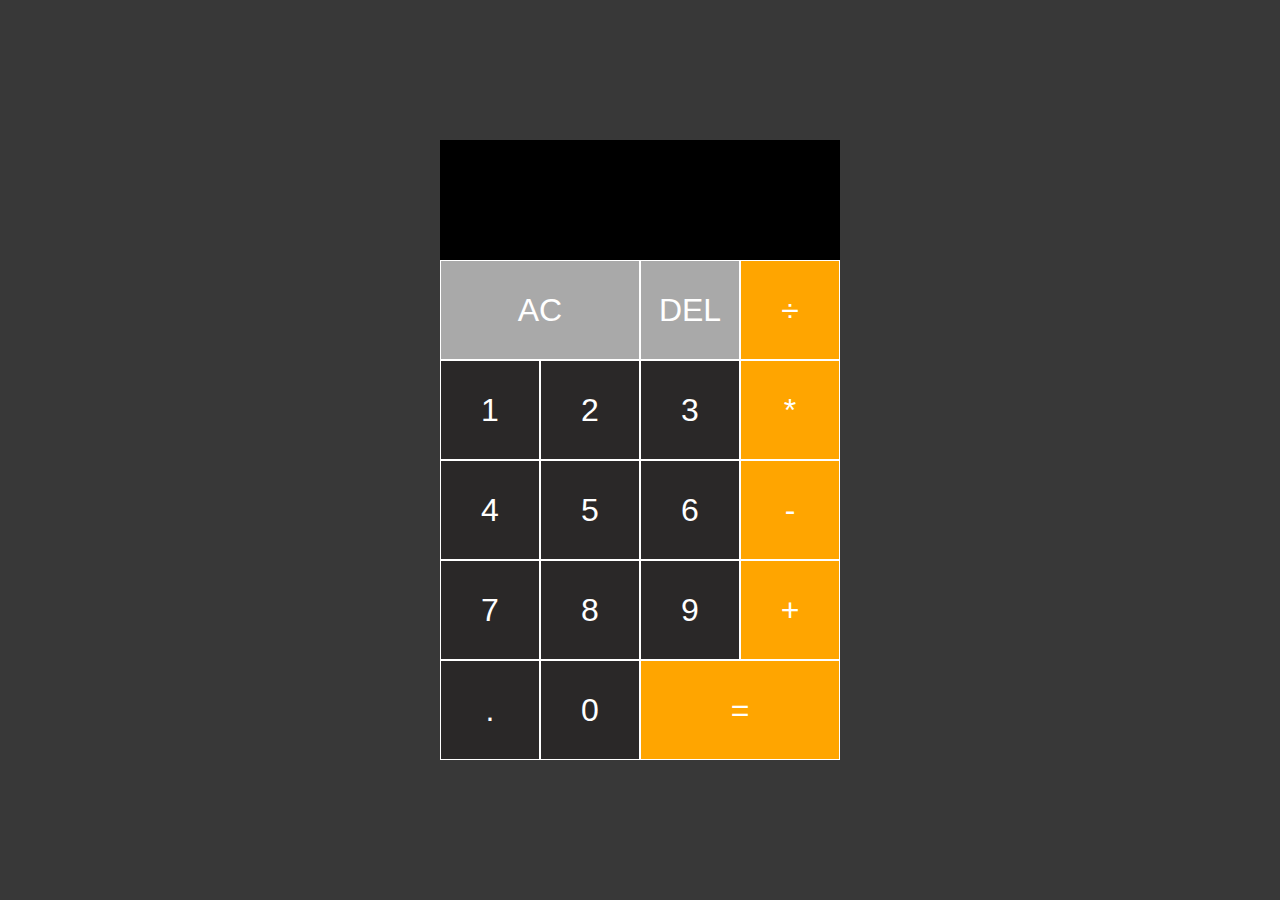
<file: Calculator/index.html>
<!doctype html>
<html lang="en">

<head>
        <title>Title</title>
        <!-- Required meta tags -->
        <meta charset="utf-8">
        <meta name="viewport" content="width=device-width, initial-scale=1, shrink-to-fit=no">

        <!-- Bootstrap CSS v5.2.1 -->
        <link href="https://cdn.jsdelivr.net/npm/bootstrap@5.2.1/dist/css/bootstrap.min.css" rel="stylesheet"
                integrity="sha384-iYQeCzEYFbKjA/T2uDLTpkwGzCiq6soy8tYaI1GyVh/UjpbCx/TYkiZhlZB6+fzT"
                crossorigin="anonymous">
        <link rel="stylesheet" href="https://cdnjs.cloudflare.com/ajax/libs/font-awesome/6.4.2/css/all.min.css">
        <link rel="stylesheet" href="style.css">
</head>

<body>

        <div class="calculator-grid">
                <div class="output">
                        <div data-previous-operand class="previous-operand"></div>
                        <div data-current-operand class="current-operand"></div>
                </div>

                <!-- <hr style="margin-top: 40px;" /> -->


                <button data-all-clear style="background-color: rgb(169, 169, 169)" class="span-two">AC </button>
                <button data-delete style="background-color: rgb(169, 169, 169)">DEL</button>
                <button data-operation style="background-color: orange">÷</button>
                <button data-number style="background-color: rgb(42, 40, 40)">1</button>
                <button data-number style="background-color: rgb(42, 40, 40)">2</button>
                <button data-number style="background-color: rgb(42, 40, 40)">3</button>
                <button data-operation style="background-color: orange">*</button>
                <button data-number style="background-color: rgb(42, 40, 40)">4</button>
                <button data-number style="background-color: rgb(42, 40, 40)">5</button>
                <button data-number style="background-color: rgb(42, 40, 40)">6</button>
                <button data-operation style="background-color: orange">-</button>
                <button data-number style="background-color: rgb(42, 40, 40)">7</button>
                <button data-number style="background-color: rgb(42, 40, 40)">8</button>
                <button data-number style="background-color: rgb(42, 40, 40)">9</button>
                <button data-operation style="background-color: orange">+</button>
                <button data-number style="background-color: rgb(42, 40, 40)">.</button>
                <button data-number style="background-color: rgb(42, 40, 40)">0</button>
                <button data-equals class="span-two" style="background-color: orange;">=</button>





        </div>


        <!-- Bootstrap JavaScript Libraries -->
        <script src="https://cdn.jsdelivr.net/npm/@popperjs/core@2.11.6/dist/umd/popper.min.js"
                integrity="sha384-oBqDVmMz9ATKxIep9tiCxS/Z9fNfEXiDAYTujMAeBAsjFuCZSmKbSSUnQlmh/jp3"
                crossorigin="anonymous">
                </script>

        <script src="https://cdn.jsdelivr.net/npm/bootstrap@5.2.1/dist/js/bootstrap.min.js"
                integrity="sha384-7VPbUDkoPSGFnVtYi0QogXtr74QeVeeIs99Qfg5YCF+TidwNdjvaKZX19NZ/e6oz"
                crossorigin="anonymous">
                </script>
        <script src="app.js"></script>
</body>

</html>
</file>
<file: Calculator/style.css>
*, *::before, *::after {
    box-sizing: border-box;
    font-family: Gotham Rounded, sans-serif;
    font-weight: normal;
  }
  
  body {
    padding: 0;
    margin: 0;
    /* background: linear-gradient(to right, #00AAFF, #00FF6C); */
background-color: rgb(56, 56, 56);
  }
  
  .calculator-grid {
    display: grid;
    justify-content: center;
    align-content: center;
    min-height: 100vh;
    grid-template-columns: repeat(4, 100px);
    grid-template-rows: minmax(120px, auto) repeat(5, 100px);
  }
  
  .calculator-grid > button {
    cursor: pointer;
    font-size: 2rem;
    border: 1px solid white;
    outline: none;
    background-color: rgba(255, 255, 255, .75);
    color: white;
  }
  
  .calculator-grid > button:hover {
    background-color: rgba(255, 255, 255, .9);
  }
  
  .span-two {
    grid-column: span 2;
  }
  
  .output {
    grid-column: 1 / -1;
    background-color: black;
    display: flex;
    align-items: flex-end;
    justify-content: space-around;
    flex-direction: column;
    padding: 10px;
    word-wrap: break-word;
    word-break: break-all;
  }
  
  .output .previous-operand {
    color: rgba(255, 255, 255, .75);
    font-size: 1.5rem;
  }
  
  .output .current-operand {
    color: white;
    font-size: 2.5rem;
  }
</file>
